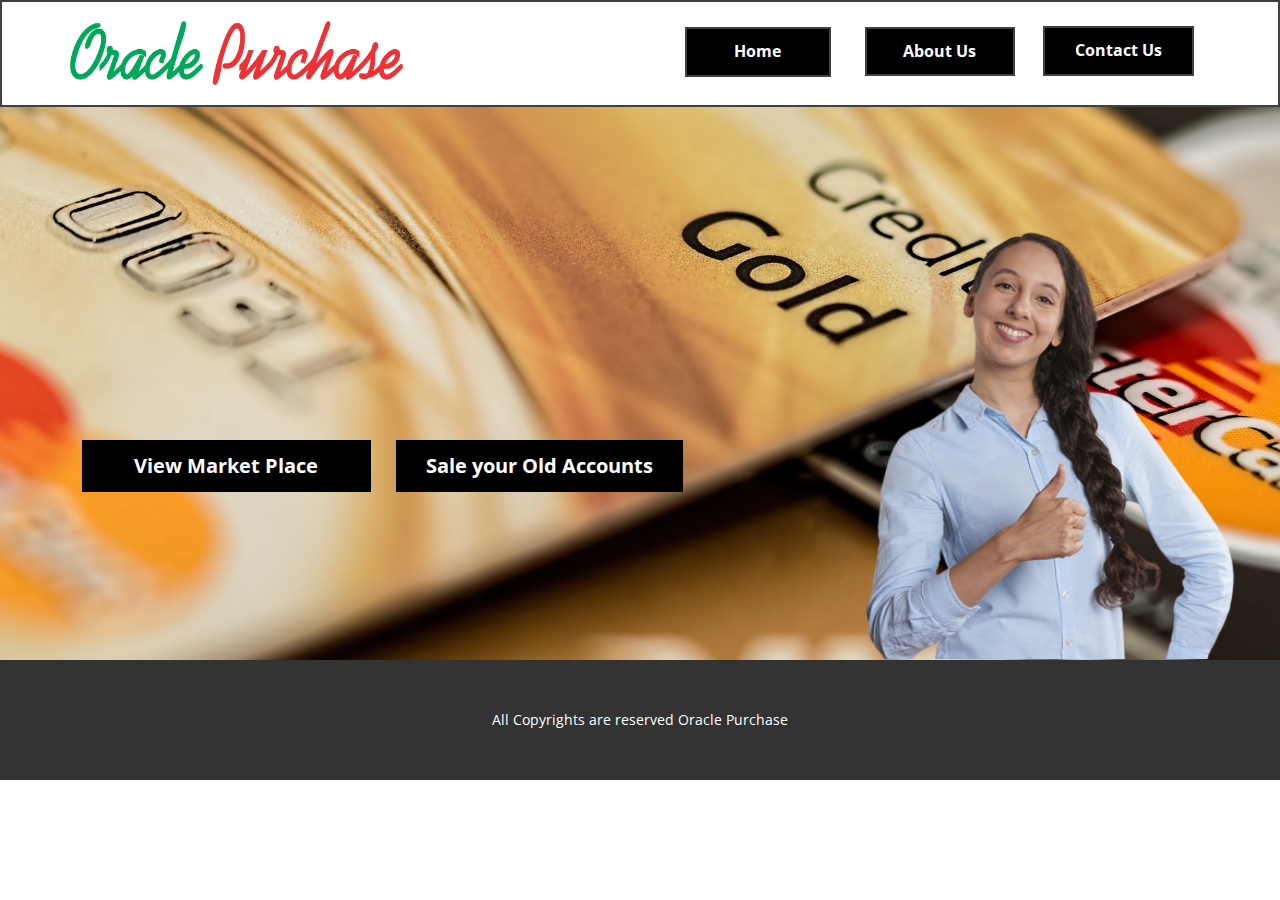
<file: index.html>
<!DOCTYPE html>
<html style="font-size: 16px;" lang="en"><head>
    <meta name="viewport" content="width=device-width, initial-scale=1.0">
    <meta charset="utf-8">
    <meta name="keywords" content="">
    <meta name="description" content="">
    <title>Home</title>
    <link rel="stylesheet" href="nicepage.css" media="screen">
<link rel="stylesheet" href="Home.css" media="screen">
    <script class="u-script" type="text/javascript" src="jquery.js" defer=""></script>
    <script class="u-script" type="text/javascript" src="nicepage.js" defer=""></script>
    <meta name="generator" content="Nicepage 4.19.3, nicepage.com">
    <link id="u-theme-google-font" rel="stylesheet" href="https://fonts.googleapis.com/css?family=Roboto:100,100i,300,300i,400,400i,500,500i,700,700i,900,900i|Open+Sans:300,300i,400,400i,500,500i,600,600i,700,700i,800,800i">
    
    
    <script type="application/ld+json">{
		"@context": "http://schema.org",
		"@type": "Organization",
		"name": "",
		"logo": "images/oracle.png"
}</script>
    <meta name="theme-color" content="#478ac9">
    <meta property="og:title" content="Home">
    <meta property="og:type" content="website">
  </head>
  <body data-home-page="Home.html" data-home-page-title="Home" class="u-body u-xl-mode" data-lang="en"><header class="u-border-2 u-border-grey-75 u-clearfix u-header u-white u-header" id="sec-9bdf"><div class="u-clearfix u-sheet u-sheet-1">
        <a href="Home.html" class="u-image u-logo u-image-1" data-image-width="1130" data-image-height="217" title="Home">
          <img src="images/oracle.png" class="u-logo-image u-logo-image-1">
        </a>
        <a href="#" class="u-black u-border-2 u-border-grey-75 u-btn u-button-style u-hover-white u-text-hover-black u-btn-1">Contact Us</a>
        <a href="#" class="u-black u-border-2 u-border-grey-75 u-btn u-button-style u-hover-white u-text-hover-black u-btn-2">About Us</a>
        <a href="#" class="u-black u-border-2 u-border-grey-75 u-btn u-button-style u-hover-white u-text-hover-black u-btn-3">Home</a>
      </div></header>
    <section class="u-clearfix u-image u-section-1" id="sec-8bc7" data-image-width="1920" data-image-height="1280">
      <div class="u-clearfix u-sheet u-sheet-1">
        <a href="Page-1.html" class="u-black u-border-none u-btn u-button-style u-btn-1">View Market Place</a>
        <a href="Page-1.html" class="u-black u-border-none u-btn u-button-style u-btn-2">Sale your Old Accounts</a>
        <img class="u-expanded-width-xs u-image u-image-contain u-image-default u-image-1" src="images/confident-3082818_960_720-removebg-preview.png" alt="" data-image-width="611" data-image-height="408">
      </div>
    </section>
    
    
    <footer class="u-align-center u-clearfix u-footer u-grey-80 u-footer" id="sec-56a2"><div class="u-clearfix u-sheet u-sheet-1">
        <p class="u-small-text u-text u-text-variant u-text-1">All Copyrights are reserved Oracle Purchase</p>
      </div>
  
</body></html>
</file>
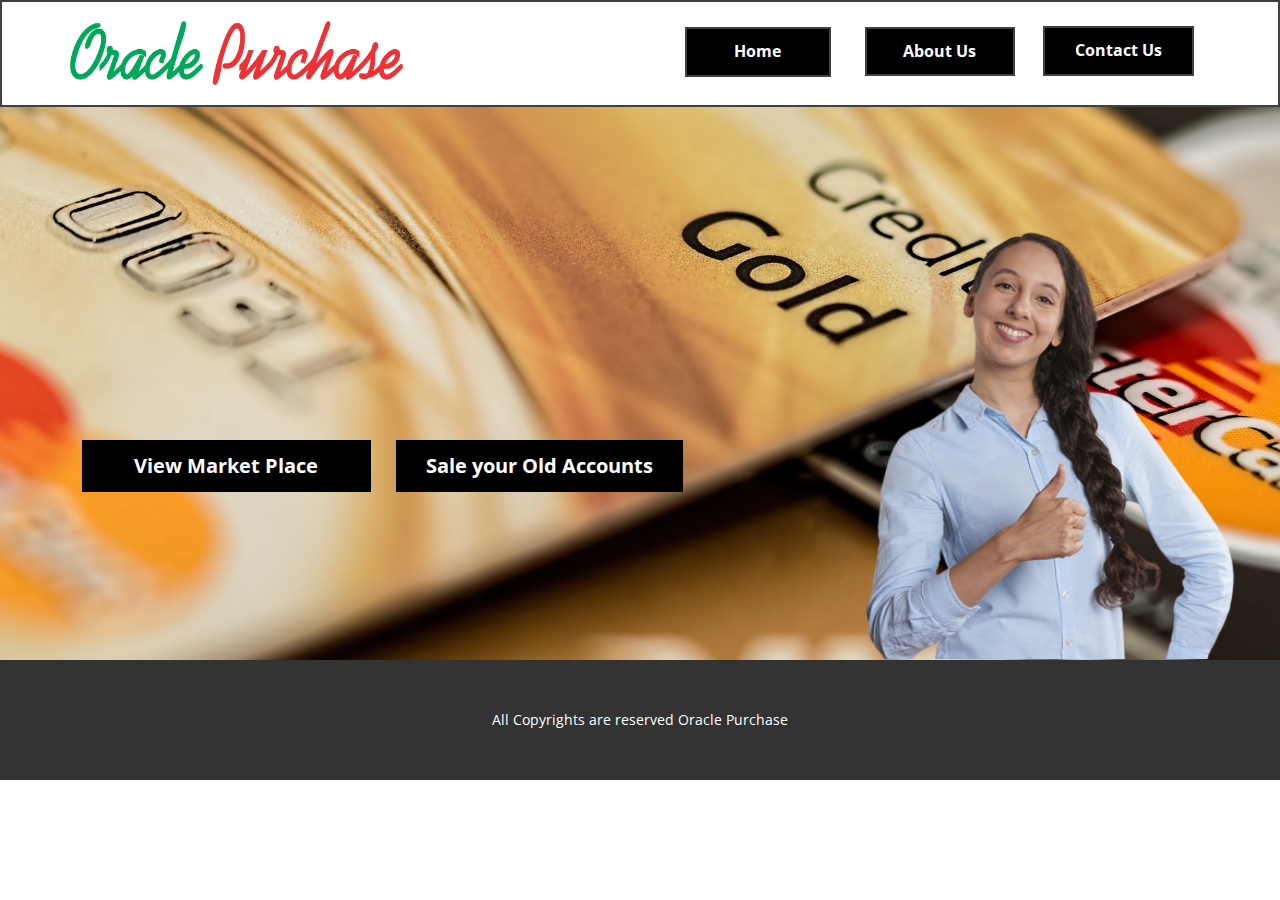
<file: Home.html>
<!DOCTYPE html>
<html style="font-size: 16px;" lang="en"><head>
    <meta name="viewport" content="width=device-width, initial-scale=1.0">
    <meta charset="utf-8">
    <meta name="keywords" content="">
    <meta name="description" content="">
    <title>Home</title>
    <link rel="stylesheet" href="nicepage.css" media="screen">
<link rel="stylesheet" href="Home.css" media="screen">
    <script class="u-script" type="text/javascript" src="jquery.js" defer=""></script>
    <script class="u-script" type="text/javascript" src="nicepage.js" defer=""></script>
    <meta name="generator" content="Nicepage 4.19.3, nicepage.com">
    <link id="u-theme-google-font" rel="stylesheet" href="https://fonts.googleapis.com/css?family=Roboto:100,100i,300,300i,400,400i,500,500i,700,700i,900,900i|Open+Sans:300,300i,400,400i,500,500i,600,600i,700,700i,800,800i">
    
    
    <script type="application/ld+json">{
		"@context": "http://schema.org",
		"@type": "Organization",
		"name": "",
		"logo": "images/oracle.png"
}</script>
    <meta name="theme-color" content="#478ac9">
    <meta property="og:title" content="Home">
    <meta property="og:type" content="website">
  </head>
  <body class="u-body u-xl-mode" data-lang="en"><header class="u-border-2 u-border-grey-75 u-clearfix u-header u-white u-header" id="sec-9bdf"><div class="u-clearfix u-sheet u-sheet-1">
        <a href="Home.html" class="u-image u-logo u-image-1" data-image-width="1130" data-image-height="217" title="Home">
          <img src="images/oracle.png" class="u-logo-image u-logo-image-1">
        </a>
        <a href="#" class="u-black u-border-2 u-border-grey-75 u-btn u-button-style u-hover-white u-text-hover-black u-btn-1">Contact Us</a>
        <a href="#" class="u-black u-border-2 u-border-grey-75 u-btn u-button-style u-hover-white u-text-hover-black u-btn-2">About Us</a>
        <a href="#" class="u-black u-border-2 u-border-grey-75 u-btn u-button-style u-hover-white u-text-hover-black u-btn-3">Home</a>
      </div></header>
    <section class="u-clearfix u-image u-section-1" id="sec-8bc7" data-image-width="1920" data-image-height="1280">
      <div class="u-clearfix u-sheet u-sheet-1">
        <a href="Page-1.html" class="u-black u-border-none u-btn u-button-style u-btn-1">View Market Place</a>
        <a href="Page-1.html" class="u-black u-border-none u-btn u-button-style u-btn-2">Sale your Old Accounts</a>
        <img class="u-expanded-width-xs u-image u-image-contain u-image-default u-image-1" src="images/confident-3082818_960_720-removebg-preview.png" alt="" data-image-width="611" data-image-height="408">
      </div>
    </section>
    
    
<footer class="u-align-center u-clearfix u-footer u-grey-80 u-footer" id="sec-56a2"><div class="u-clearfix u-sheet u-sheet-1">
        <p class="u-small-text u-text u-text-variant u-text-1">All Copyrights are reserved Oracle Purchase</p>
      </div>
  
</body></html>
</file>
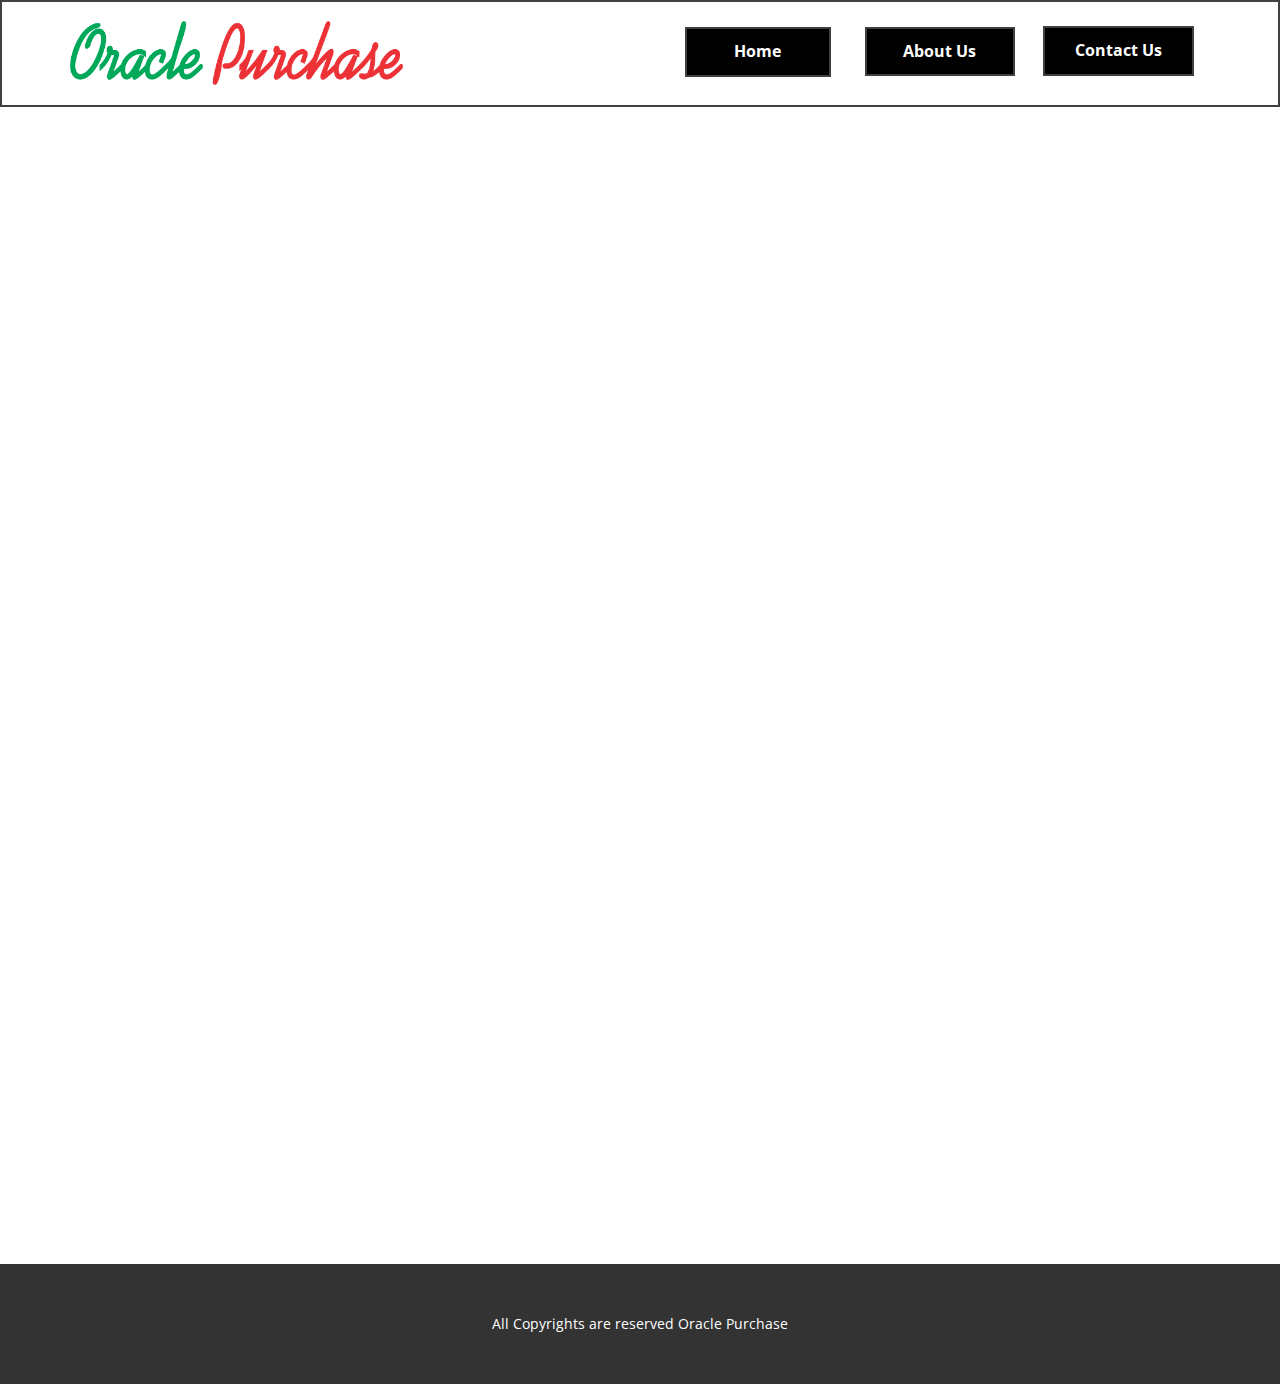
<file: P-S.html>
<!DOCTYPE html>
<html style="font-size: 16px;" lang="en"><head>
    <meta name="viewport" content="width=device-width, initial-scale=1.0">
    <meta charset="utf-8">
    <meta name="keywords" content="">
    <meta name="description" content="">
    <title>P S</title>
    <link rel="stylesheet" href="nicepage.css" media="screen">
<link rel="stylesheet" href="P-S.css" media="screen">
    <script class="u-script" type="text/javascript" src="jquery.js" defer=""></script>
    <script class="u-script" type="text/javascript" src="nicepage.js" defer=""></script>
    <meta name="generator" content="Nicepage 4.19.3, nicepage.com">
    <link id="u-theme-google-font" rel="stylesheet" href="https://fonts.googleapis.com/css?family=Roboto:100,100i,300,300i,400,400i,500,500i,700,700i,900,900i|Open+Sans:300,300i,400,400i,500,500i,600,600i,700,700i,800,800i">
    
    
    <script type="application/ld+json">{
		"@context": "http://schema.org",
		"@type": "Organization",
		"name": "",
		"logo": "images/oracle.png"
}</script>
    <meta name="theme-color" content="#478ac9">
    <meta property="og:title" content="P S">
    <meta property="og:type" content="website">
  </head>
  <body class="u-body u-xl-mode" data-lang="en"><header class="u-border-2 u-border-grey-75 u-clearfix u-header u-white u-header" id="sec-9bdf"><div class="u-clearfix u-sheet u-sheet-1">
        <a href="Home.html" class="u-image u-logo u-image-1" data-image-width="1130" data-image-height="217" title="Home">
          <img src="images/oracle.png" class="u-logo-image u-logo-image-1">
        </a>
        <a href="#" class="u-black u-border-2 u-border-grey-75 u-btn u-button-style u-hover-white u-text-hover-black u-btn-1">Contact Us</a>
        <a href="#" class="u-black u-border-2 u-border-grey-75 u-btn u-button-style u-hover-white u-text-hover-black u-btn-2">About Us</a>
        <a href="#" class="u-black u-border-2 u-border-grey-75 u-btn u-button-style u-hover-white u-text-hover-black u-btn-3">Home</a>
      </div></header>
    <section class="u-clearfix u-section-1" id="sec-ae01">
      <div class="u-clearfix u-sheet u-sheet-1">
        <div class="u-clearfix u-custom-html u-expanded-width u-custom-html-1">
          <iframe src="https://docs.google.com/forms/d/e/1FAIpQLSfgf36_M9tD8Gcc6HjgtqopsYstaxwjggPOJE7H5Te6gfBq4Q/viewform?embedded=true" width="640" height="990" frameborder="0" marginheight="0" marginwidth="0">Loading…</iframe>
        </div>
      </div>
    </section>
    
    
<footer class="u-align-center u-clearfix u-footer u-grey-80 u-footer" id="sec-56a2"><div class="u-clearfix u-sheet u-sheet-1">
        <p class="u-small-text u-text u-text-variant u-text-1">All Copyrights are reserved Oracle Purchase</p>
      </div>
  
</body></html>
</file>
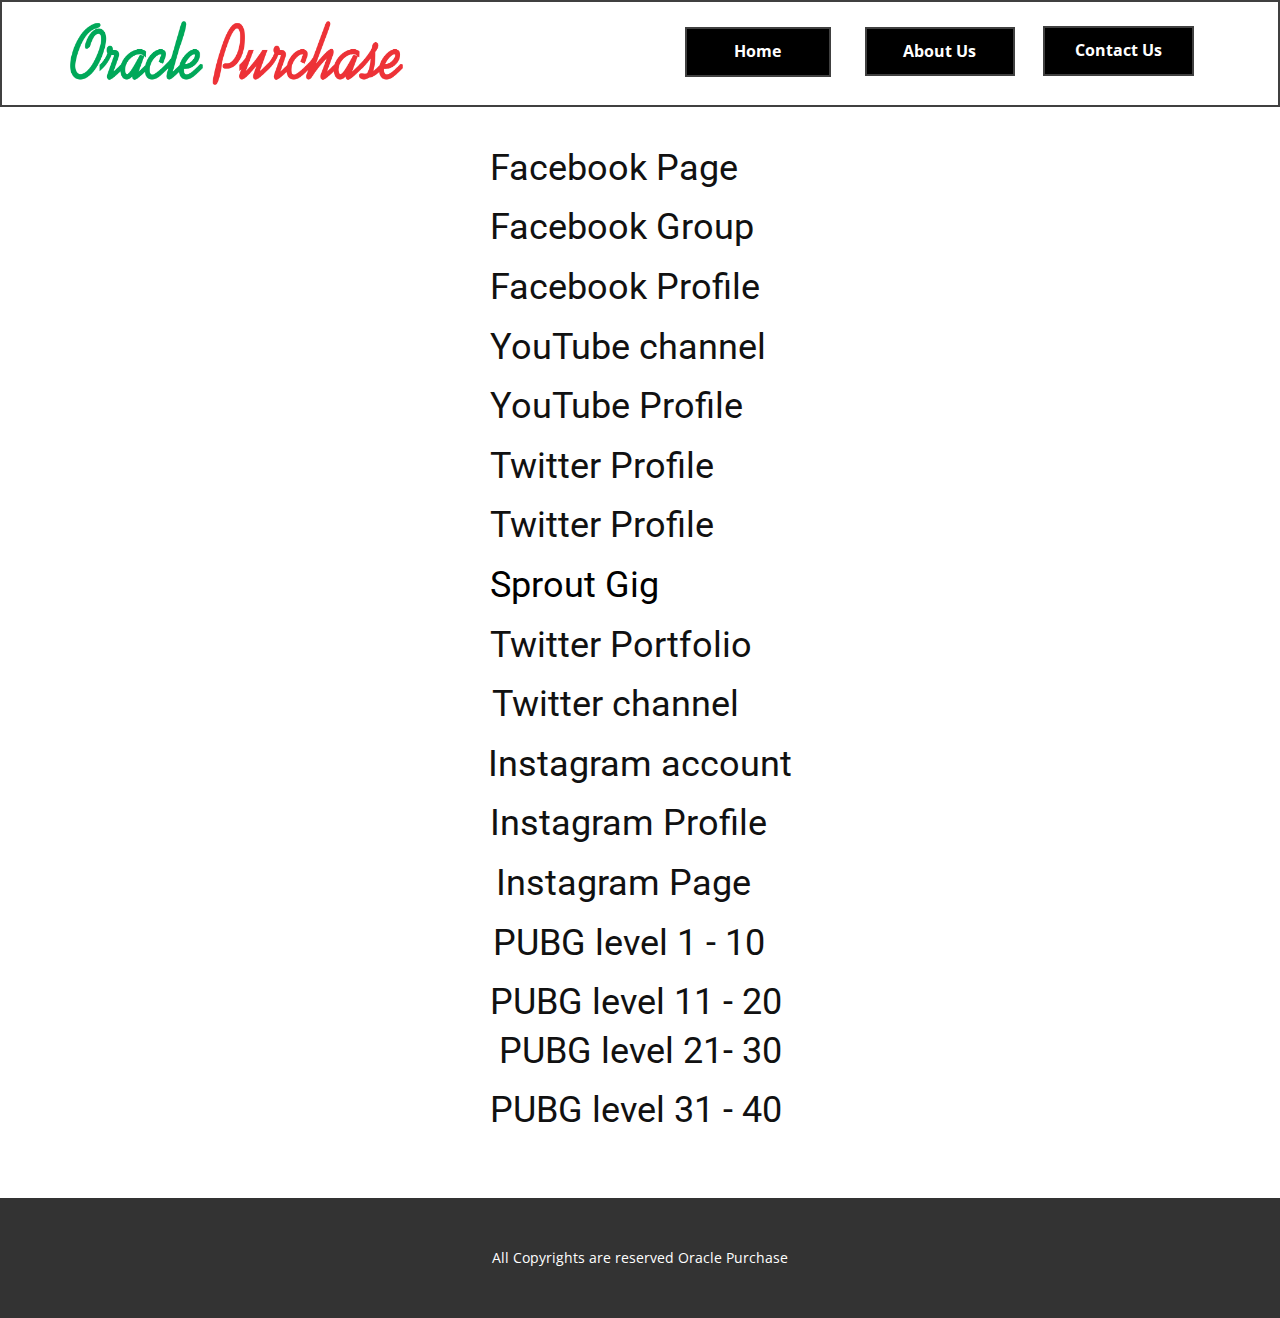
<file: Page-1.html>
<!DOCTYPE html>
<html style="font-size: 16px;" lang="en"><head>
    <meta name="viewport" content="width=device-width, initial-scale=1.0">
    <meta charset="utf-8">
    <meta name="keywords" content="Facebook Page, Facebook Group, Facebook Profile, YouTube channel, YouTube Profile, Twitter Profile, Twitter Profile, Sprout Gig, Twitter Portfolio, Twitter channel, Instagram account, Instagram Profile, Instagram Page, PUBG level 1 - 10, PUBG level 11 - 20, PUBG level 21- 30, PUBG level 31 - 40">
    <meta name="description" content="">
    <title>Page 1</title>
    <link rel="stylesheet" href="nicepage.css" media="screen">
<link rel="stylesheet" href="Page-1.css" media="screen">
    <script class="u-script" type="text/javascript" src="jquery.js" defer=""></script>
    <script class="u-script" type="text/javascript" src="nicepage.js" defer=""></script>
    <meta name="generator" content="Nicepage 4.19.3, nicepage.com">
    <link id="u-theme-google-font" rel="stylesheet" href="https://fonts.googleapis.com/css?family=Roboto:100,100i,300,300i,400,400i,500,500i,700,700i,900,900i|Open+Sans:300,300i,400,400i,500,500i,600,600i,700,700i,800,800i">
    
    
    <script type="application/ld+json">{
		"@context": "http://schema.org",
		"@type": "Organization",
		"name": "",
		"logo": "images/oracle.png"
}</script>
    <meta name="theme-color" content="#478ac9">
    <meta property="og:title" content="Page 1">
    <meta property="og:type" content="website">
  </head>
  <body class="u-body u-xl-mode" data-lang="en"><header class="u-border-2 u-border-grey-75 u-clearfix u-header u-white u-header" id="sec-9bdf"><div class="u-clearfix u-sheet u-sheet-1">
        <a href="Home.html" class="u-image u-logo u-image-1" data-image-width="1130" data-image-height="217" title="Home">
          <img src="images/oracle.png" class="u-logo-image u-logo-image-1">
        </a>
        <a href="#" class="u-black u-border-2 u-border-grey-75 u-btn u-button-style u-hover-white u-text-hover-black u-btn-1">Contact Us</a>
        <a href="#" class="u-black u-border-2 u-border-grey-75 u-btn u-button-style u-hover-white u-text-hover-black u-btn-2">About Us</a>
        <a href="#" class="u-black u-border-2 u-border-grey-75 u-btn u-button-style u-hover-white u-text-hover-black u-btn-3">Home</a>
      </div></header>
    <section class="u-clearfix u-section-1" id="sec-b3c1">
      <div class="u-clearfix u-sheet u-valign-middle-md u-valign-middle-sm u-valign-middle-xs u-sheet-1">
        <h2 class="u-text u-text-default u-text-1">Facebook Page</h2>
        <h2 class="u-text u-text-default u-text-2">Facebook Group</h2>
        <h2 class="u-text u-text-default u-text-3">Facebook Profile</h2>
        <h2 class="u-text u-text-default u-text-4">YouTube channel</h2>
        <h2 class="u-text u-text-default u-text-5">YouTube Profile</h2>
        <h2 class="u-text u-text-default u-text-6">Twitter Profile</h2>
        <h2 class="u-text u-text-default u-text-7">Twitter Profile</h2>
        <h2 class="u-text u-text-default u-text-8">
          <a class="u-active-none u-border-none u-btn u-button-link u-button-style u-hover-none u-none u-text-black u-btn-1" href="P-S.html">Sprout Gig</a>
        </h2>
        <h2 class="u-text u-text-default u-text-9">Twitter Portfolio</h2>
        <h2 class="u-text u-text-default u-text-10">Twitter channel</h2>
        <h2 class="u-text u-text-default u-text-11">Instagram account</h2>
        <h2 class="u-text u-text-default u-text-12">Instagram Profile</h2>
        <h2 class="u-text u-text-default u-text-13">Instagram Page</h2>
        <h2 class="u-text u-text-default u-text-14">PUBG level 1 - 10</h2>
        <h2 class="u-text u-text-default u-text-15">PUBG level 11 - 20</h2>
        <h2 class="u-text u-text-default u-text-16">PUBG level 21- 30</h2>
        <h2 class="u-text u-text-default u-text-17">PUBG level 31 - 40</h2>
      </div>
    </section>
    
    
<footer class="u-align-center u-clearfix u-footer u-grey-80 u-footer" id="sec-56a2"><div class="u-clearfix u-sheet u-sheet-1">
        <p class="u-small-text u-text u-text-variant u-text-1">All Copyrights are reserved Oracle Purchase</p>
      </div>
  
</body></html>
</file>
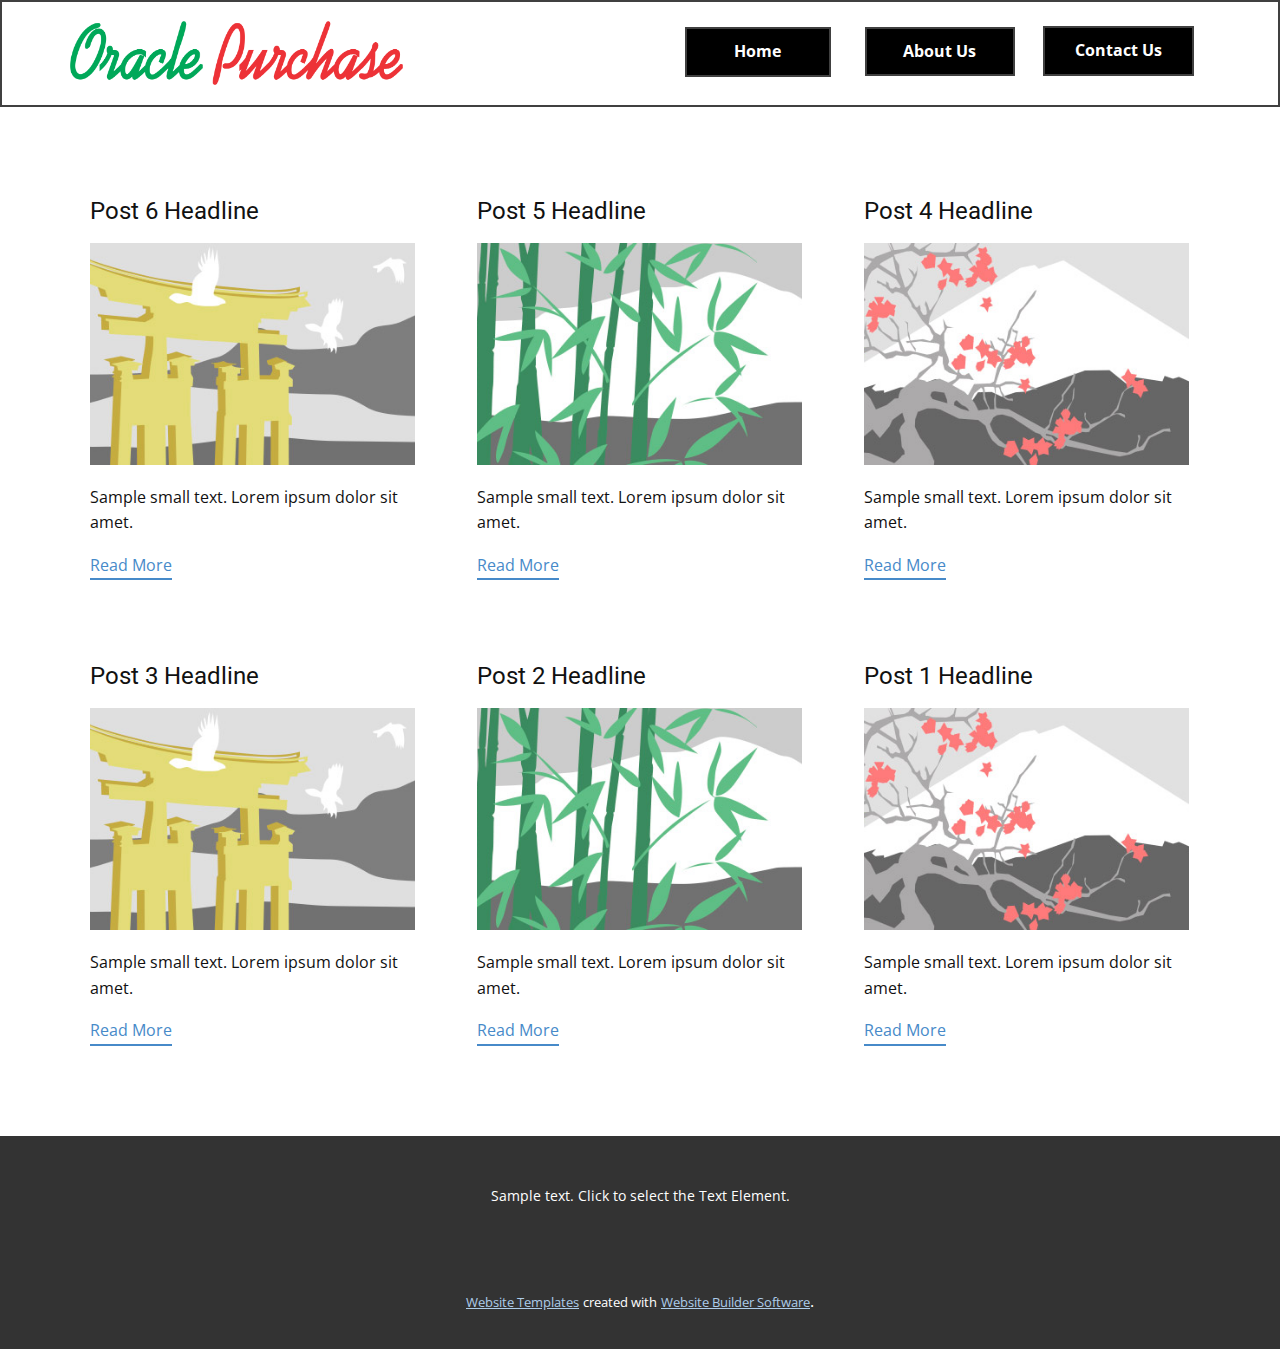
<file: blog/blog.html>
<html style="font-size: 16px;" lang="en"><head>
    <meta name="viewport" content="width=device-width, initial-scale=1.0">
    <meta charset="utf-8">
    <meta name="keywords" content="">
    <meta name="description" content="">
    <title>Blog Template</title>
    <link rel="stylesheet" href="../nicepage.css" media="screen">
<link rel="stylesheet" href="../Blog-Template.css" media="screen">
    <script class="u-script" type="text/javascript" src="../jquery.js" defer=""></script>
    <script class="u-script" type="text/javascript" src="../nicepage.js" defer=""></script>
    <meta name="generator" content="Nicepage 4.19.3, nicepage.com">
    <link id="u-theme-google-font" rel="stylesheet" href="https://fonts.googleapis.com/css?family=Roboto:100,100i,300,300i,400,400i,500,500i,700,700i,900,900i|Open+Sans:300,300i,400,400i,500,500i,600,600i,700,700i,800,800i">
    
    
    <script type="application/ld+json">{
		"@context": "http://schema.org",
		"@type": "Organization",
		"name": "",
		"logo": "images/oracle.png"
}</script>
    <meta name="theme-color" content="#478ac9">
  </head>
  <body class="u-body u-xl-mode" data-lang="en"><header class="u-border-2 u-border-grey-75 u-clearfix u-header u-white u-header" id="sec-9bdf"><div class="u-clearfix u-sheet u-sheet-1">
        <a href="../Home.html" class="u-image u-logo u-image-1" data-image-width="1130" data-image-height="217" title="Home">
          <img src="../images/oracle.png" class="u-logo-image u-logo-image-1">
        </a>
        <a href="#" class="u-black u-border-2 u-border-grey-75 u-btn u-button-style u-hover-white u-text-hover-black u-btn-1">Contact Us</a>
        <a href="#" class="u-black u-border-2 u-border-grey-75 u-btn u-button-style u-hover-white u-text-hover-black u-btn-2">About Us</a>
        <a href="#" class="u-black u-border-2 u-border-grey-75 u-btn u-button-style u-hover-white u-text-hover-black u-btn-3">Home</a>
      </div></header>
    <section class="u-clearfix u-section-1" id="sec-b3bc">
      <div class="u-clearfix u-sheet u-valign-middle u-sheet-1"><!--blog--><!--blog_options_json--><!--{"type":"Recent","source":"","tags":"","count":""}--><!--/blog_options_json-->
        <div class="u-blog u-expanded-width u-repeater u-repeater-1"><!--blog_post-->
          <div class="u-blog-post u-container-style u-repeater-item u-white u-repeater-item-1">
            <div class="u-container-layout u-similar-container u-valign-top u-container-layout-1"><!--blog_post_header-->
              <h4 class="u-blog-control u-text u-text-1">
                <a class="u-post-header-link" href="../blog/post-5.html">Post 6 Headline</a>
              </h4><!--/blog_post_header--><!--blog_post_image-->
              <a class="u-post-header-link" href="../blog/post-5.html"><img alt="" class="u-blog-control u-expanded-width u-image u-image-default u-image-1" src="../images/8ad73f3c.jpeg"></a><!--/blog_post_image--><!--blog_post_content-->
              <div class="u-blog-control u-post-content u-text u-text-2 fr-view">Sample small text. Lorem ipsum dolor sit amet.</div><!--/blog_post_content--><!--blog_post_readmore-->
              <a href="../blog/post-5.html" class="u-blog-control u-border-2 u-border-palette-1-base u-btn u-btn-rectangle u-button-style u-none u-btn-1"><!--blog_post_readmore_content--><!--options_json--><!--{"content":"","defaultValue":"Read More"}--><!--/options_json-->Read More<!--/blog_post_readmore_content--></a><!--/blog_post_readmore-->
            </div>
          </div><div class="u-blog-post u-container-style u-repeater-item u-video-cover u-white">
            <div class="u-container-layout u-similar-container u-valign-top u-container-layout-2"><!--blog_post_header-->
              <h4 class="u-blog-control u-text u-text-3">
                <a class="u-post-header-link" href="../blog/post-4.html">Post 5 Headline</a>
              </h4><!--/blog_post_header--><!--blog_post_image-->
              <a class="u-post-header-link" href="../blog/post-4.html"><img alt="" class="u-blog-control u-expanded-width u-image u-image-default u-image-2" src="../images/68f64b9d.jpeg"></a><!--/blog_post_image--><!--blog_post_content-->
              <div class="u-blog-control u-post-content u-text u-text-4 fr-view">Sample small text. Lorem ipsum dolor sit amet.</div><!--/blog_post_content--><!--blog_post_readmore-->
              <a href="../blog/post-4.html" class="u-blog-control u-border-2 u-border-palette-1-base u-btn u-btn-rectangle u-button-style u-none u-btn-2"><!--blog_post_readmore_content--><!--options_json--><!--{"content":"","defaultValue":"Read More"}--><!--/options_json-->Read More<!--/blog_post_readmore_content--></a><!--/blog_post_readmore-->
            </div>
          </div><div class="u-blog-post u-container-style u-repeater-item u-video-cover u-white">
            <div class="u-container-layout u-similar-container u-valign-top u-container-layout-3"><!--blog_post_header-->
              <h4 class="u-blog-control u-text u-text-5">
                <a class="u-post-header-link" href="../blog/post-3.html">Post 4 Headline</a>
              </h4><!--/blog_post_header--><!--blog_post_image-->
              <a class="u-post-header-link" href="../blog/post-3.html"><img alt="" class="u-blog-control u-expanded-width u-image u-image-default u-image-3" src="../images/0fd3416c.jpeg"></a><!--/blog_post_image--><!--blog_post_content-->
              <div class="u-blog-control u-post-content u-text u-text-6 fr-view">Sample small text. Lorem ipsum dolor sit amet.</div><!--/blog_post_content--><!--blog_post_readmore-->
              <a href="../blog/post-3.html" class="u-blog-control u-border-2 u-border-palette-1-base u-btn u-btn-rectangle u-button-style u-none u-btn-3"><!--blog_post_readmore_content--><!--options_json--><!--{"content":"","defaultValue":"Read More"}--><!--/options_json-->Read More<!--/blog_post_readmore_content--></a><!--/blog_post_readmore-->
            </div>
          </div><div class="u-blog-post u-container-style u-repeater-item u-white u-repeater-item-1">
            <div class="u-container-layout u-similar-container u-valign-top u-container-layout-1"><!--blog_post_header-->
              <h4 class="u-blog-control u-text u-text-1">
                <a class="u-post-header-link" href="../blog/post-2.html">Post 3 Headline</a>
              </h4><!--/blog_post_header--><!--blog_post_image-->
              <a class="u-post-header-link" href="../blog/post-2.html"><img alt="" class="u-blog-control u-expanded-width u-image u-image-default u-image-1" src="../images/8ad73f3c.jpeg"></a><!--/blog_post_image--><!--blog_post_content-->
              <div class="u-blog-control u-post-content u-text u-text-2 fr-view">Sample small text. Lorem ipsum dolor sit amet.</div><!--/blog_post_content--><!--blog_post_readmore-->
              <a href="../blog/post-2.html" class="u-blog-control u-border-2 u-border-palette-1-base u-btn u-btn-rectangle u-button-style u-none u-btn-1"><!--blog_post_readmore_content--><!--options_json--><!--{"content":"","defaultValue":"Read More"}--><!--/options_json-->Read More<!--/blog_post_readmore_content--></a><!--/blog_post_readmore-->
            </div>
          </div><div class="u-blog-post u-container-style u-repeater-item u-video-cover u-white">
            <div class="u-container-layout u-similar-container u-valign-top u-container-layout-2"><!--blog_post_header-->
              <h4 class="u-blog-control u-text u-text-3">
                <a class="u-post-header-link" href="../blog/post-1.html">Post 2 Headline</a>
              </h4><!--/blog_post_header--><!--blog_post_image-->
              <a class="u-post-header-link" href="../blog/post-1.html"><img alt="" class="u-blog-control u-expanded-width u-image u-image-default u-image-2" src="../images/68f64b9d.jpeg"></a><!--/blog_post_image--><!--blog_post_content-->
              <div class="u-blog-control u-post-content u-text u-text-4 fr-view">Sample small text. Lorem ipsum dolor sit amet.</div><!--/blog_post_content--><!--blog_post_readmore-->
              <a href="../blog/post-1.html" class="u-blog-control u-border-2 u-border-palette-1-base u-btn u-btn-rectangle u-button-style u-none u-btn-2"><!--blog_post_readmore_content--><!--options_json--><!--{"content":"","defaultValue":"Read More"}--><!--/options_json-->Read More<!--/blog_post_readmore_content--></a><!--/blog_post_readmore-->
            </div>
          </div><div class="u-blog-post u-container-style u-repeater-item u-video-cover u-white">
            <div class="u-container-layout u-similar-container u-valign-top u-container-layout-3"><!--blog_post_header-->
              <h4 class="u-blog-control u-text u-text-5">
                <a class="u-post-header-link" href="../blog/post.html">Post 1 Headline</a>
              </h4><!--/blog_post_header--><!--blog_post_image-->
              <a class="u-post-header-link" href="../blog/post.html"><img alt="" class="u-blog-control u-expanded-width u-image u-image-default u-image-3" src="../images/0fd3416c.jpeg"></a><!--/blog_post_image--><!--blog_post_content-->
              <div class="u-blog-control u-post-content u-text u-text-6 fr-view">Sample small text. Lorem ipsum dolor sit amet.</div><!--/blog_post_content--><!--blog_post_readmore-->
              <a href="../blog/post.html" class="u-blog-control u-border-2 u-border-palette-1-base u-btn u-btn-rectangle u-button-style u-none u-btn-3"><!--blog_post_readmore_content--><!--options_json--><!--{"content":"","defaultValue":"Read More"}--><!--/options_json-->Read More<!--/blog_post_readmore_content--></a><!--/blog_post_readmore-->
            </div>
          </div><!--/blog_post--><!--blog_post-->
          <!--/blog_post--><!--blog_post-->
          <!--/blog_post-->
        </div><!--/blog-->
      </div>
    </section>
    
    
    <footer class="u-align-center u-clearfix u-footer u-grey-80 u-footer" id="sec-56a2"><div class="u-clearfix u-sheet u-sheet-1">
        <p class="u-small-text u-text u-text-variant u-text-1">Sample text. Click to select the Text Element.</p>
      </div></footer>
    <section class="u-backlink u-clearfix u-grey-80">
      <a class="u-link" href="https://nicepage.com/website-templates" target="_blank">
        <span>Website Templates</span>
      </a>
      <p class="u-text">
        <span>created with</span>
      </p>
      <a class="u-link" href="" target="_blank">
        <span>Website Builder Software</span>
      </a>. 
    </section>
  
</body></html>
</file>
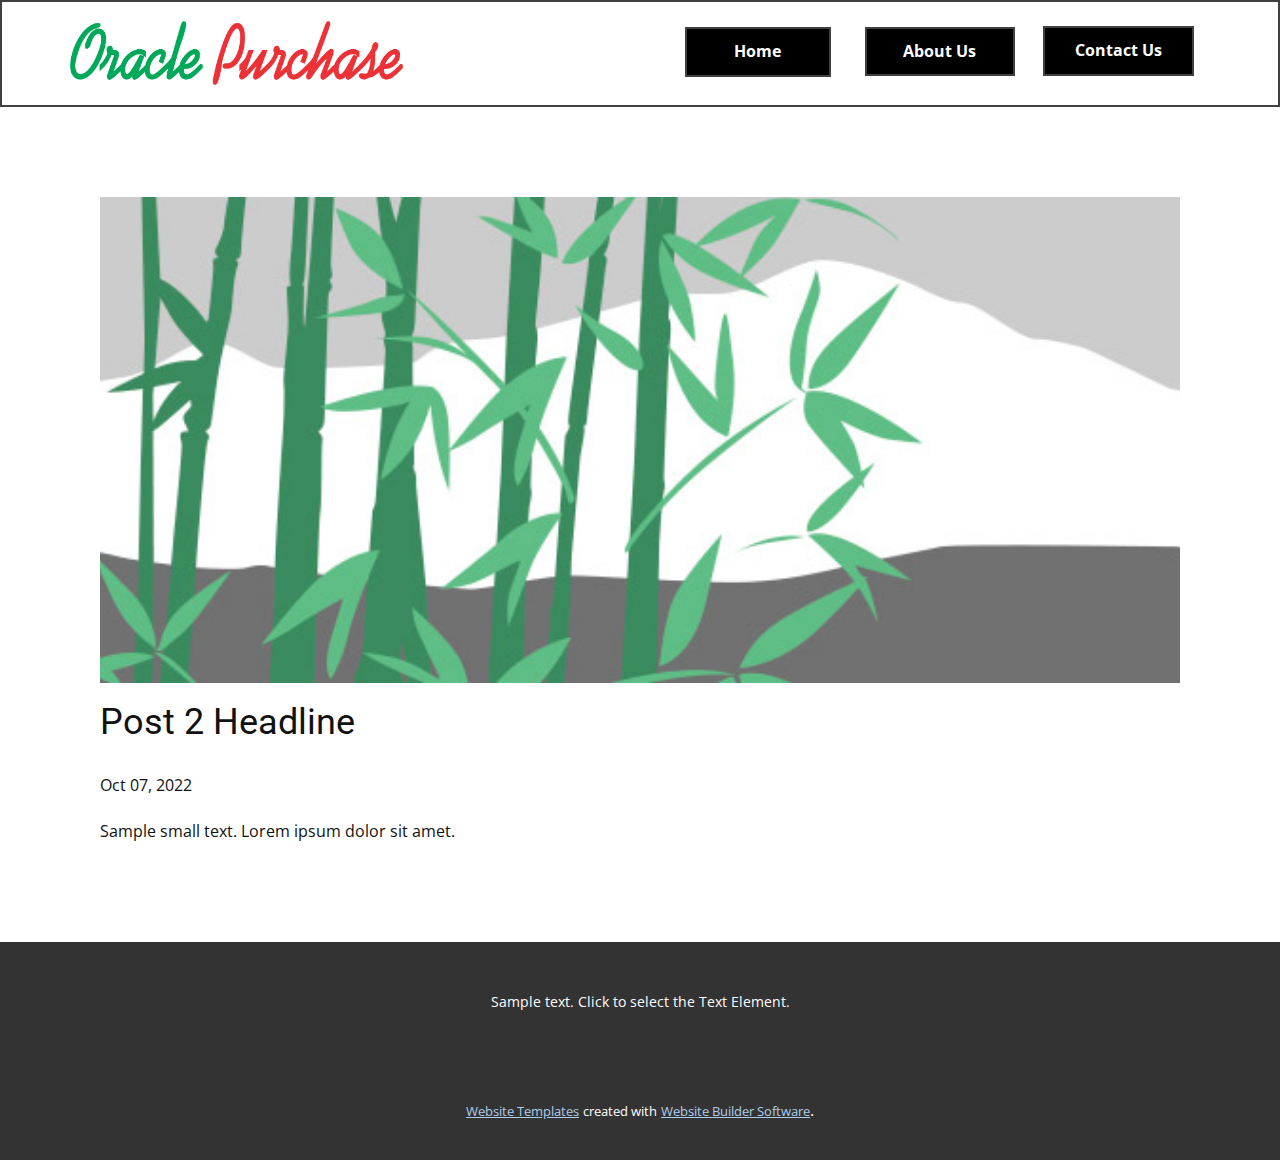
<file: blog/post-1.html>
<!doctype html>
<html style="font-size: 16px;" lang="en"><head>
    <meta name="viewport" content="width=device-width, initial-scale=1.0">
    <meta charset="utf-8">
    <meta name="keywords" content="Post 1 Headline">
    <meta name="description" content="">
    <title>Post 2 Headline</title>
    <link rel="stylesheet" href="../nicepage.css" media="screen">
<link rel="stylesheet" href="../Post-Template.css" media="screen">
    <script class="u-script" type="text/javascript" src="../jquery.js" defer=""></script>
    <script class="u-script" type="text/javascript" src="../nicepage.js" defer=""></script>
    <meta name="generator" content="Nicepage 4.19.3, nicepage.com">
    <link id="u-theme-google-font" rel="stylesheet" href="https://fonts.googleapis.com/css?family=Roboto:100,100i,300,300i,400,400i,500,500i,700,700i,900,900i|Open+Sans:300,300i,400,400i,500,500i,600,600i,700,700i,800,800i">
    
    
    <script type="application/ld+json">{
		"@context": "http://schema.org",
		"@type": "Organization",
		"name": "",
		"logo": "images/oracle.png"
}</script>
    <meta name="theme-color" content="#478ac9">
  </head>
  <body class="u-body u-xl-mode" data-lang="en"><header class="u-border-2 u-border-grey-75 u-clearfix u-header u-white u-header" id="sec-9bdf"><div class="u-clearfix u-sheet u-sheet-1">
        <a href="../Home.html" class="u-image u-logo u-image-1" data-image-width="1130" data-image-height="217" title="Home">
          <img src="../images/oracle.png" class="u-logo-image u-logo-image-1">
        </a>
        <a href="#" class="u-black u-border-2 u-border-grey-75 u-btn u-button-style u-hover-white u-text-hover-black u-btn-1">Contact Us</a>
        <a href="#" class="u-black u-border-2 u-border-grey-75 u-btn u-button-style u-hover-white u-text-hover-black u-btn-2">About Us</a>
        <a href="#" class="u-black u-border-2 u-border-grey-75 u-btn u-button-style u-hover-white u-text-hover-black u-btn-3">Home</a>
      </div></header>
    <section class="u-align-center u-clearfix u-section-1" id="sec-ef98">
      <div class="u-clearfix u-sheet u-valign-middle-md u-valign-middle-sm u-valign-middle-xs u-sheet-1"><!--post_details--><!--post_details_options_json--><!--{"source":""}--><!--/post_details_options_json--><!--blog_post-->
        <div class="u-container-style u-expanded-width u-post-details u-post-details-1">
          <div class="u-container-layout u-valign-middle u-container-layout-1"><!--blog_post_image-->
            <img alt="" class="u-blog-control u-expanded-width u-image u-image-default u-image-1" src="../images/68f64b9d.jpeg"><!--/blog_post_image--><!--blog_post_header-->
            <h2 class="u-blog-control u-text u-text-1">Post 2 Headline</h2><!--/blog_post_header--><!--blog_post_metadata-->
            <div class="u-blog-control u-metadata u-metadata-1"><!--blog_post_metadata_date-->
              <span class="u-meta-date u-meta-icon">Oct 07, 2022</span><!--/blog_post_metadata_date--><!--blog_post_metadata_category-->
              <!--/blog_post_metadata_category--><!--blog_post_metadata_comments-->
              <!--/blog_post_metadata_comments-->
            </div><!--/blog_post_metadata--><!--blog_post_content-->
            <div class="u-align-justify u-blog-control u-post-content u-text u-text-2 fr-view">
  Sample small text. Lorem ipsum dolor sit amet.
  </div><!--/blog_post_content-->
          </div>
        </div><!--/blog_post--><!--/post_details-->
      </div>
    </section>
    
    
    <footer class="u-align-center u-clearfix u-footer u-grey-80 u-footer" id="sec-56a2"><div class="u-clearfix u-sheet u-sheet-1">
        <p class="u-small-text u-text u-text-variant u-text-1">Sample text. Click to select the Text Element.</p>
      </div></footer>
    <section class="u-backlink u-clearfix u-grey-80">
      <a class="u-link" href="https://nicepage.com/website-templates" target="_blank">
        <span>Website Templates</span>
      </a>
      <p class="u-text">
        <span>created with</span>
      </p>
      <a class="u-link" href="" target="_blank">
        <span>Website Builder Software</span>
      </a>. 
    </section>
  
</body></html>
</file>
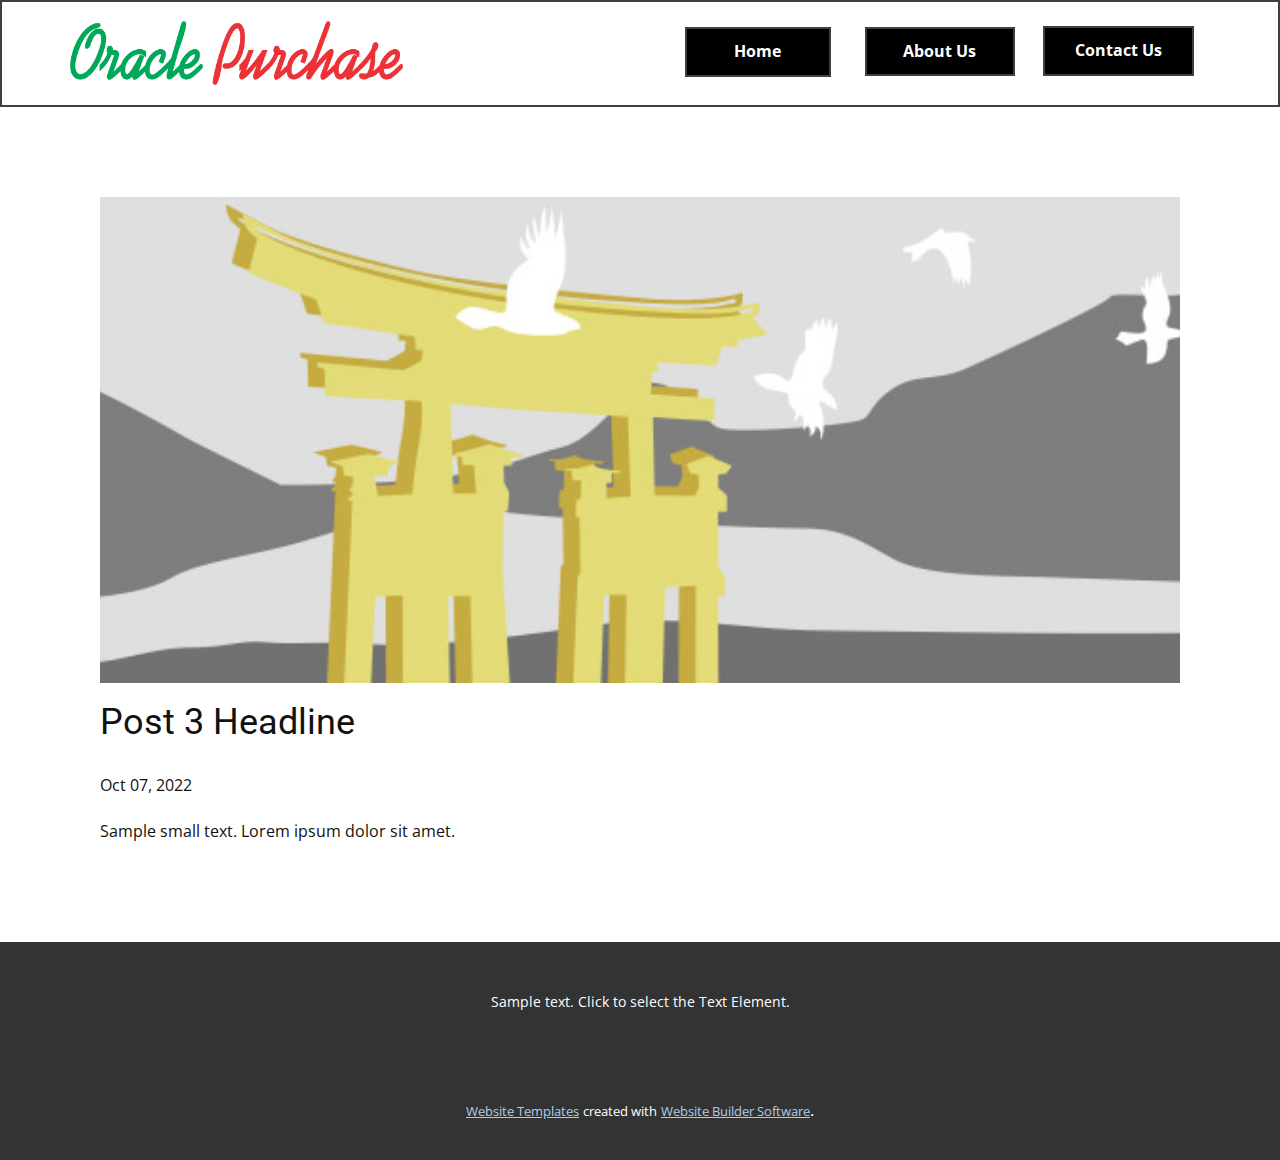
<file: blog/post-2.html>
<!doctype html>
<html style="font-size: 16px;" lang="en"><head>
    <meta name="viewport" content="width=device-width, initial-scale=1.0">
    <meta charset="utf-8">
    <meta name="keywords" content="Post 1 Headline">
    <meta name="description" content="">
    <title>Post 3 Headline</title>
    <link rel="stylesheet" href="../nicepage.css" media="screen">
<link rel="stylesheet" href="../Post-Template.css" media="screen">
    <script class="u-script" type="text/javascript" src="../jquery.js" defer=""></script>
    <script class="u-script" type="text/javascript" src="../nicepage.js" defer=""></script>
    <meta name="generator" content="Nicepage 4.19.3, nicepage.com">
    <link id="u-theme-google-font" rel="stylesheet" href="https://fonts.googleapis.com/css?family=Roboto:100,100i,300,300i,400,400i,500,500i,700,700i,900,900i|Open+Sans:300,300i,400,400i,500,500i,600,600i,700,700i,800,800i">
    
    
    <script type="application/ld+json">{
		"@context": "http://schema.org",
		"@type": "Organization",
		"name": "",
		"logo": "images/oracle.png"
}</script>
    <meta name="theme-color" content="#478ac9">
  </head>
  <body class="u-body u-xl-mode" data-lang="en"><header class="u-border-2 u-border-grey-75 u-clearfix u-header u-white u-header" id="sec-9bdf"><div class="u-clearfix u-sheet u-sheet-1">
        <a href="../Home.html" class="u-image u-logo u-image-1" data-image-width="1130" data-image-height="217" title="Home">
          <img src="../images/oracle.png" class="u-logo-image u-logo-image-1">
        </a>
        <a href="#" class="u-black u-border-2 u-border-grey-75 u-btn u-button-style u-hover-white u-text-hover-black u-btn-1">Contact Us</a>
        <a href="#" class="u-black u-border-2 u-border-grey-75 u-btn u-button-style u-hover-white u-text-hover-black u-btn-2">About Us</a>
        <a href="#" class="u-black u-border-2 u-border-grey-75 u-btn u-button-style u-hover-white u-text-hover-black u-btn-3">Home</a>
      </div></header>
    <section class="u-align-center u-clearfix u-section-1" id="sec-ef98">
      <div class="u-clearfix u-sheet u-valign-middle-md u-valign-middle-sm u-valign-middle-xs u-sheet-1"><!--post_details--><!--post_details_options_json--><!--{"source":""}--><!--/post_details_options_json--><!--blog_post-->
        <div class="u-container-style u-expanded-width u-post-details u-post-details-1">
          <div class="u-container-layout u-valign-middle u-container-layout-1"><!--blog_post_image-->
            <img alt="" class="u-blog-control u-expanded-width u-image u-image-default u-image-1" src="../images/8ad73f3c.jpeg"><!--/blog_post_image--><!--blog_post_header-->
            <h2 class="u-blog-control u-text u-text-1">Post 3 Headline</h2><!--/blog_post_header--><!--blog_post_metadata-->
            <div class="u-blog-control u-metadata u-metadata-1"><!--blog_post_metadata_date-->
              <span class="u-meta-date u-meta-icon">Oct 07, 2022</span><!--/blog_post_metadata_date--><!--blog_post_metadata_category-->
              <!--/blog_post_metadata_category--><!--blog_post_metadata_comments-->
              <!--/blog_post_metadata_comments-->
            </div><!--/blog_post_metadata--><!--blog_post_content-->
            <div class="u-align-justify u-blog-control u-post-content u-text u-text-2 fr-view">
  Sample small text. Lorem ipsum dolor sit amet.
  </div><!--/blog_post_content-->
          </div>
        </div><!--/blog_post--><!--/post_details-->
      </div>
    </section>
    
    
    <footer class="u-align-center u-clearfix u-footer u-grey-80 u-footer" id="sec-56a2"><div class="u-clearfix u-sheet u-sheet-1">
        <p class="u-small-text u-text u-text-variant u-text-1">Sample text. Click to select the Text Element.</p>
      </div></footer>
    <section class="u-backlink u-clearfix u-grey-80">
      <a class="u-link" href="https://nicepage.com/website-templates" target="_blank">
        <span>Website Templates</span>
      </a>
      <p class="u-text">
        <span>created with</span>
      </p>
      <a class="u-link" href="" target="_blank">
        <span>Website Builder Software</span>
      </a>. 
    </section>
  
</body></html>
</file>
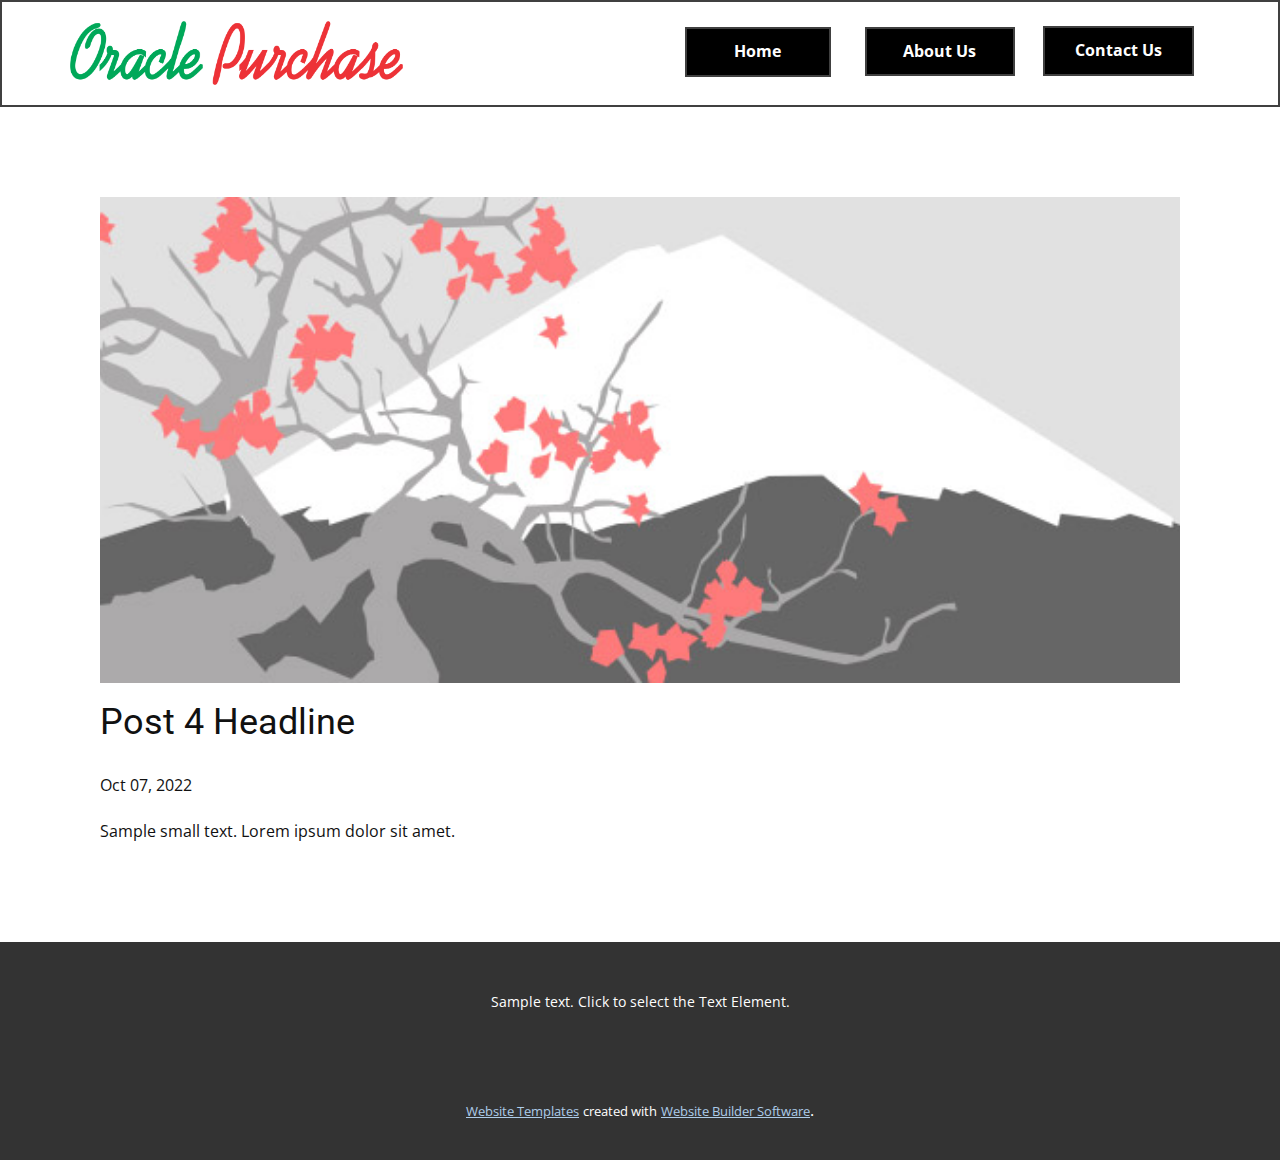
<file: blog/post-3.html>
<!doctype html>
<html style="font-size: 16px;" lang="en"><head>
    <meta name="viewport" content="width=device-width, initial-scale=1.0">
    <meta charset="utf-8">
    <meta name="keywords" content="Post 1 Headline">
    <meta name="description" content="">
    <title>Post 4 Headline</title>
    <link rel="stylesheet" href="../nicepage.css" media="screen">
<link rel="stylesheet" href="../Post-Template.css" media="screen">
    <script class="u-script" type="text/javascript" src="../jquery.js" defer=""></script>
    <script class="u-script" type="text/javascript" src="../nicepage.js" defer=""></script>
    <meta name="generator" content="Nicepage 4.19.3, nicepage.com">
    <link id="u-theme-google-font" rel="stylesheet" href="https://fonts.googleapis.com/css?family=Roboto:100,100i,300,300i,400,400i,500,500i,700,700i,900,900i|Open+Sans:300,300i,400,400i,500,500i,600,600i,700,700i,800,800i">
    
    
    <script type="application/ld+json">{
		"@context": "http://schema.org",
		"@type": "Organization",
		"name": "",
		"logo": "images/oracle.png"
}</script>
    <meta name="theme-color" content="#478ac9">
  </head>
  <body class="u-body u-xl-mode" data-lang="en"><header class="u-border-2 u-border-grey-75 u-clearfix u-header u-white u-header" id="sec-9bdf"><div class="u-clearfix u-sheet u-sheet-1">
        <a href="../Home.html" class="u-image u-logo u-image-1" data-image-width="1130" data-image-height="217" title="Home">
          <img src="../images/oracle.png" class="u-logo-image u-logo-image-1">
        </a>
        <a href="#" class="u-black u-border-2 u-border-grey-75 u-btn u-button-style u-hover-white u-text-hover-black u-btn-1">Contact Us</a>
        <a href="#" class="u-black u-border-2 u-border-grey-75 u-btn u-button-style u-hover-white u-text-hover-black u-btn-2">About Us</a>
        <a href="#" class="u-black u-border-2 u-border-grey-75 u-btn u-button-style u-hover-white u-text-hover-black u-btn-3">Home</a>
      </div></header>
    <section class="u-align-center u-clearfix u-section-1" id="sec-ef98">
      <div class="u-clearfix u-sheet u-valign-middle-md u-valign-middle-sm u-valign-middle-xs u-sheet-1"><!--post_details--><!--post_details_options_json--><!--{"source":""}--><!--/post_details_options_json--><!--blog_post-->
        <div class="u-container-style u-expanded-width u-post-details u-post-details-1">
          <div class="u-container-layout u-valign-middle u-container-layout-1"><!--blog_post_image-->
            <img alt="" class="u-blog-control u-expanded-width u-image u-image-default u-image-1" src="../images/0fd3416c.jpeg"><!--/blog_post_image--><!--blog_post_header-->
            <h2 class="u-blog-control u-text u-text-1">Post 4 Headline</h2><!--/blog_post_header--><!--blog_post_metadata-->
            <div class="u-blog-control u-metadata u-metadata-1"><!--blog_post_metadata_date-->
              <span class="u-meta-date u-meta-icon">Oct 07, 2022</span><!--/blog_post_metadata_date--><!--blog_post_metadata_category-->
              <!--/blog_post_metadata_category--><!--blog_post_metadata_comments-->
              <!--/blog_post_metadata_comments-->
            </div><!--/blog_post_metadata--><!--blog_post_content-->
            <div class="u-align-justify u-blog-control u-post-content u-text u-text-2 fr-view">
  Sample small text. Lorem ipsum dolor sit amet.
  </div><!--/blog_post_content-->
          </div>
        </div><!--/blog_post--><!--/post_details-->
      </div>
    </section>
    
    
    <footer class="u-align-center u-clearfix u-footer u-grey-80 u-footer" id="sec-56a2"><div class="u-clearfix u-sheet u-sheet-1">
        <p class="u-small-text u-text u-text-variant u-text-1">Sample text. Click to select the Text Element.</p>
      </div></footer>
    <section class="u-backlink u-clearfix u-grey-80">
      <a class="u-link" href="https://nicepage.com/website-templates" target="_blank">
        <span>Website Templates</span>
      </a>
      <p class="u-text">
        <span>created with</span>
      </p>
      <a class="u-link" href="" target="_blank">
        <span>Website Builder Software</span>
      </a>. 
    </section>
  
</body></html>
</file>
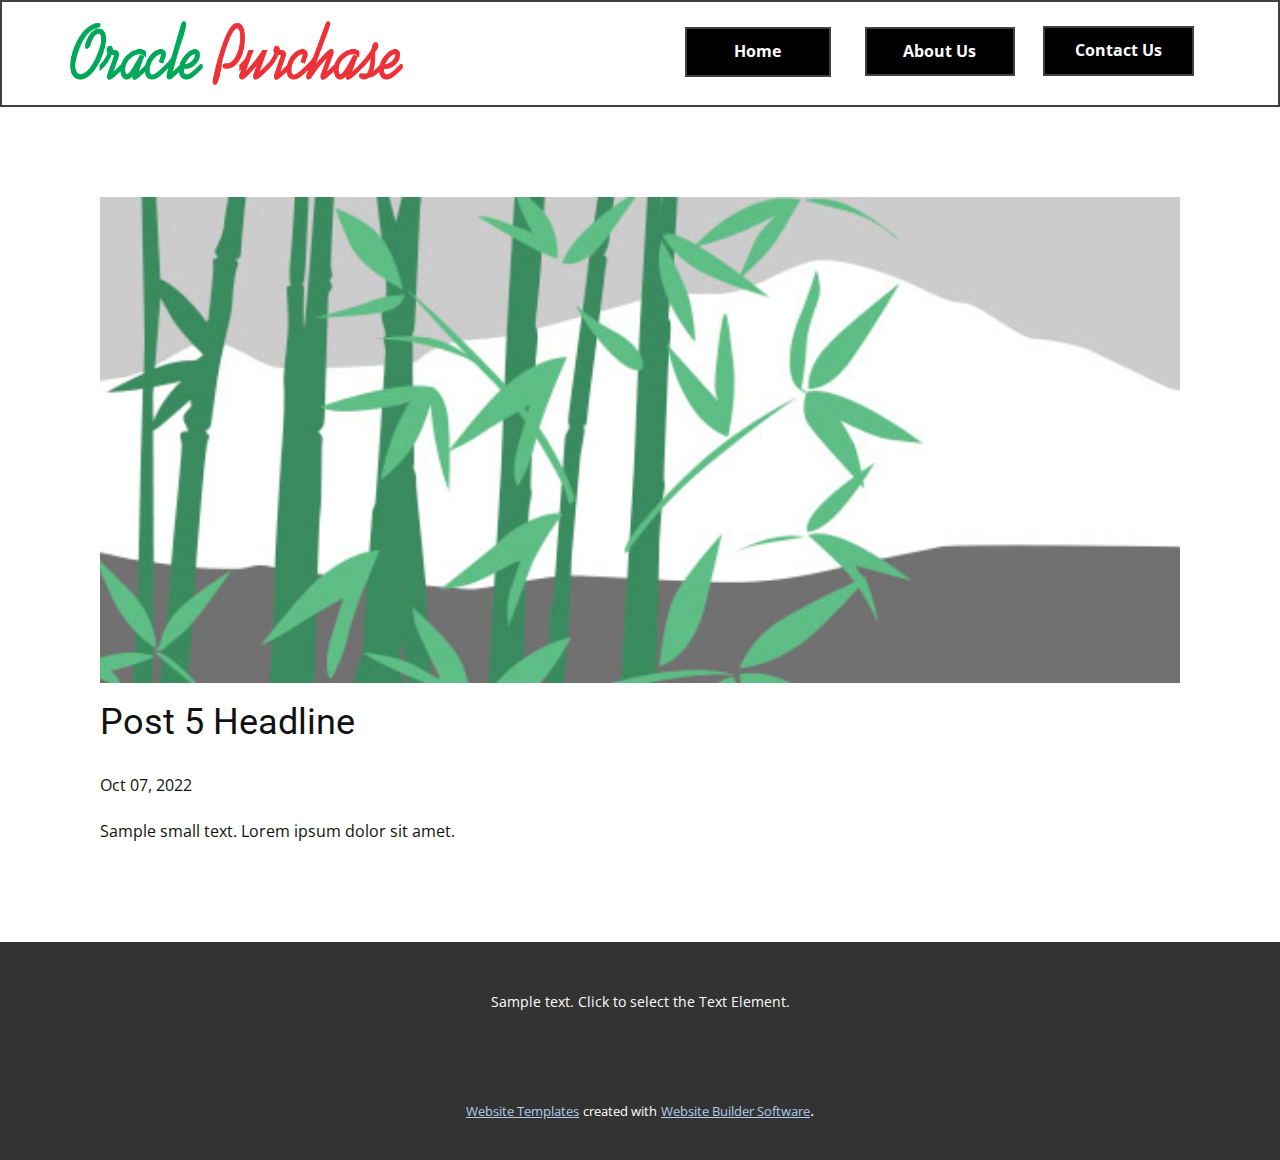
<file: blog/post-4.html>
<!doctype html>
<html style="font-size: 16px;" lang="en"><head>
    <meta name="viewport" content="width=device-width, initial-scale=1.0">
    <meta charset="utf-8">
    <meta name="keywords" content="Post 1 Headline">
    <meta name="description" content="">
    <title>Post 5 Headline</title>
    <link rel="stylesheet" href="../nicepage.css" media="screen">
<link rel="stylesheet" href="../Post-Template.css" media="screen">
    <script class="u-script" type="text/javascript" src="../jquery.js" defer=""></script>
    <script class="u-script" type="text/javascript" src="../nicepage.js" defer=""></script>
    <meta name="generator" content="Nicepage 4.19.3, nicepage.com">
    <link id="u-theme-google-font" rel="stylesheet" href="https://fonts.googleapis.com/css?family=Roboto:100,100i,300,300i,400,400i,500,500i,700,700i,900,900i|Open+Sans:300,300i,400,400i,500,500i,600,600i,700,700i,800,800i">
    
    
    <script type="application/ld+json">{
		"@context": "http://schema.org",
		"@type": "Organization",
		"name": "",
		"logo": "images/oracle.png"
}</script>
    <meta name="theme-color" content="#478ac9">
  </head>
  <body class="u-body u-xl-mode" data-lang="en"><header class="u-border-2 u-border-grey-75 u-clearfix u-header u-white u-header" id="sec-9bdf"><div class="u-clearfix u-sheet u-sheet-1">
        <a href="../Home.html" class="u-image u-logo u-image-1" data-image-width="1130" data-image-height="217" title="Home">
          <img src="../images/oracle.png" class="u-logo-image u-logo-image-1">
        </a>
        <a href="#" class="u-black u-border-2 u-border-grey-75 u-btn u-button-style u-hover-white u-text-hover-black u-btn-1">Contact Us</a>
        <a href="#" class="u-black u-border-2 u-border-grey-75 u-btn u-button-style u-hover-white u-text-hover-black u-btn-2">About Us</a>
        <a href="#" class="u-black u-border-2 u-border-grey-75 u-btn u-button-style u-hover-white u-text-hover-black u-btn-3">Home</a>
      </div></header>
    <section class="u-align-center u-clearfix u-section-1" id="sec-ef98">
      <div class="u-clearfix u-sheet u-valign-middle-md u-valign-middle-sm u-valign-middle-xs u-sheet-1"><!--post_details--><!--post_details_options_json--><!--{"source":""}--><!--/post_details_options_json--><!--blog_post-->
        <div class="u-container-style u-expanded-width u-post-details u-post-details-1">
          <div class="u-container-layout u-valign-middle u-container-layout-1"><!--blog_post_image-->
            <img alt="" class="u-blog-control u-expanded-width u-image u-image-default u-image-1" src="../images/68f64b9d.jpeg"><!--/blog_post_image--><!--blog_post_header-->
            <h2 class="u-blog-control u-text u-text-1">Post 5 Headline</h2><!--/blog_post_header--><!--blog_post_metadata-->
            <div class="u-blog-control u-metadata u-metadata-1"><!--blog_post_metadata_date-->
              <span class="u-meta-date u-meta-icon">Oct 07, 2022</span><!--/blog_post_metadata_date--><!--blog_post_metadata_category-->
              <!--/blog_post_metadata_category--><!--blog_post_metadata_comments-->
              <!--/blog_post_metadata_comments-->
            </div><!--/blog_post_metadata--><!--blog_post_content-->
            <div class="u-align-justify u-blog-control u-post-content u-text u-text-2 fr-view">
  Sample small text. Lorem ipsum dolor sit amet.
  </div><!--/blog_post_content-->
          </div>
        </div><!--/blog_post--><!--/post_details-->
      </div>
    </section>
    
    
    <footer class="u-align-center u-clearfix u-footer u-grey-80 u-footer" id="sec-56a2"><div class="u-clearfix u-sheet u-sheet-1">
        <p class="u-small-text u-text u-text-variant u-text-1">Sample text. Click to select the Text Element.</p>
      </div></footer>
    <section class="u-backlink u-clearfix u-grey-80">
      <a class="u-link" href="https://nicepage.com/website-templates" target="_blank">
        <span>Website Templates</span>
      </a>
      <p class="u-text">
        <span>created with</span>
      </p>
      <a class="u-link" href="" target="_blank">
        <span>Website Builder Software</span>
      </a>. 
    </section>
  
</body></html>
</file>
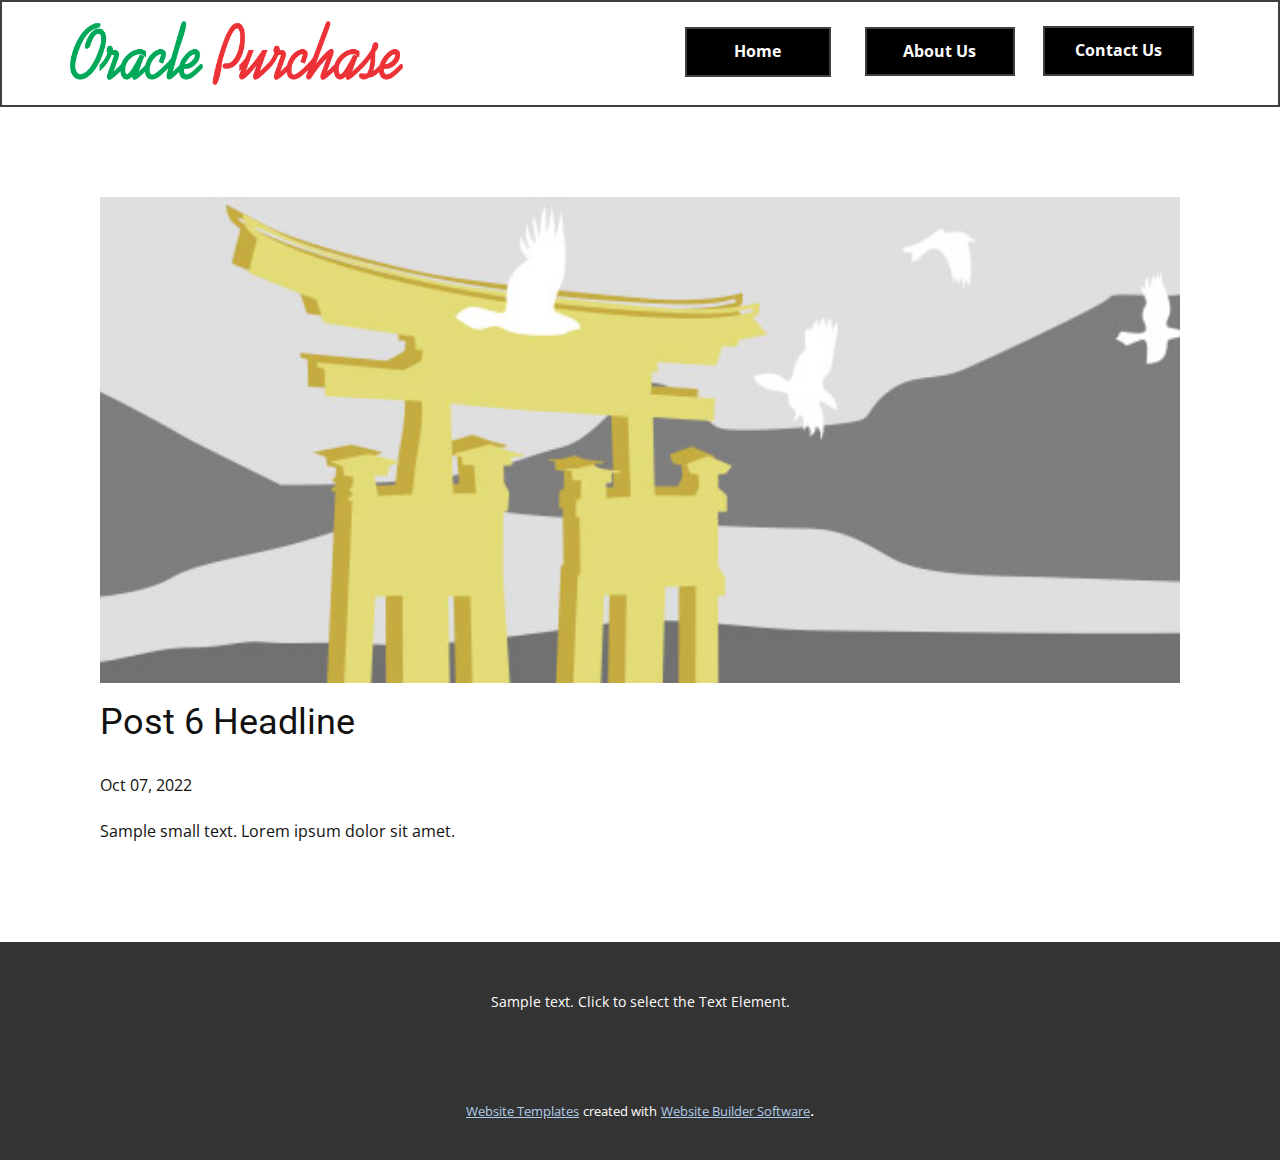
<file: blog/post-5.html>
<!doctype html>
<html style="font-size: 16px;" lang="en"><head>
    <meta name="viewport" content="width=device-width, initial-scale=1.0">
    <meta charset="utf-8">
    <meta name="keywords" content="Post 1 Headline">
    <meta name="description" content="">
    <title>Post 6 Headline</title>
    <link rel="stylesheet" href="../nicepage.css" media="screen">
<link rel="stylesheet" href="../Post-Template.css" media="screen">
    <script class="u-script" type="text/javascript" src="../jquery.js" defer=""></script>
    <script class="u-script" type="text/javascript" src="../nicepage.js" defer=""></script>
    <meta name="generator" content="Nicepage 4.19.3, nicepage.com">
    <link id="u-theme-google-font" rel="stylesheet" href="https://fonts.googleapis.com/css?family=Roboto:100,100i,300,300i,400,400i,500,500i,700,700i,900,900i|Open+Sans:300,300i,400,400i,500,500i,600,600i,700,700i,800,800i">
    
    
    <script type="application/ld+json">{
		"@context": "http://schema.org",
		"@type": "Organization",
		"name": "",
		"logo": "images/oracle.png"
}</script>
    <meta name="theme-color" content="#478ac9">
  </head>
  <body class="u-body u-xl-mode" data-lang="en"><header class="u-border-2 u-border-grey-75 u-clearfix u-header u-white u-header" id="sec-9bdf"><div class="u-clearfix u-sheet u-sheet-1">
        <a href="../Home.html" class="u-image u-logo u-image-1" data-image-width="1130" data-image-height="217" title="Home">
          <img src="../images/oracle.png" class="u-logo-image u-logo-image-1">
        </a>
        <a href="#" class="u-black u-border-2 u-border-grey-75 u-btn u-button-style u-hover-white u-text-hover-black u-btn-1">Contact Us</a>
        <a href="#" class="u-black u-border-2 u-border-grey-75 u-btn u-button-style u-hover-white u-text-hover-black u-btn-2">About Us</a>
        <a href="#" class="u-black u-border-2 u-border-grey-75 u-btn u-button-style u-hover-white u-text-hover-black u-btn-3">Home</a>
      </div></header>
    <section class="u-align-center u-clearfix u-section-1" id="sec-ef98">
      <div class="u-clearfix u-sheet u-valign-middle-md u-valign-middle-sm u-valign-middle-xs u-sheet-1"><!--post_details--><!--post_details_options_json--><!--{"source":""}--><!--/post_details_options_json--><!--blog_post-->
        <div class="u-container-style u-expanded-width u-post-details u-post-details-1">
          <div class="u-container-layout u-valign-middle u-container-layout-1"><!--blog_post_image-->
            <img alt="" class="u-blog-control u-expanded-width u-image u-image-default u-image-1" src="../images/8ad73f3c.jpeg"><!--/blog_post_image--><!--blog_post_header-->
            <h2 class="u-blog-control u-text u-text-1">Post 6 Headline</h2><!--/blog_post_header--><!--blog_post_metadata-->
            <div class="u-blog-control u-metadata u-metadata-1"><!--blog_post_metadata_date-->
              <span class="u-meta-date u-meta-icon">Oct 07, 2022</span><!--/blog_post_metadata_date--><!--blog_post_metadata_category-->
              <!--/blog_post_metadata_category--><!--blog_post_metadata_comments-->
              <!--/blog_post_metadata_comments-->
            </div><!--/blog_post_metadata--><!--blog_post_content-->
            <div class="u-align-justify u-blog-control u-post-content u-text u-text-2 fr-view">
  Sample small text. Lorem ipsum dolor sit amet.
  </div><!--/blog_post_content-->
          </div>
        </div><!--/blog_post--><!--/post_details-->
      </div>
    </section>
    
    
    <footer class="u-align-center u-clearfix u-footer u-grey-80 u-footer" id="sec-56a2"><div class="u-clearfix u-sheet u-sheet-1">
        <p class="u-small-text u-text u-text-variant u-text-1">Sample text. Click to select the Text Element.</p>
      </div></footer>
    <section class="u-backlink u-clearfix u-grey-80">
      <a class="u-link" href="https://nicepage.com/website-templates" target="_blank">
        <span>Website Templates</span>
      </a>
      <p class="u-text">
        <span>created with</span>
      </p>
      <a class="u-link" href="" target="_blank">
        <span>Website Builder Software</span>
      </a>. 
    </section>
  
</body></html>
</file>
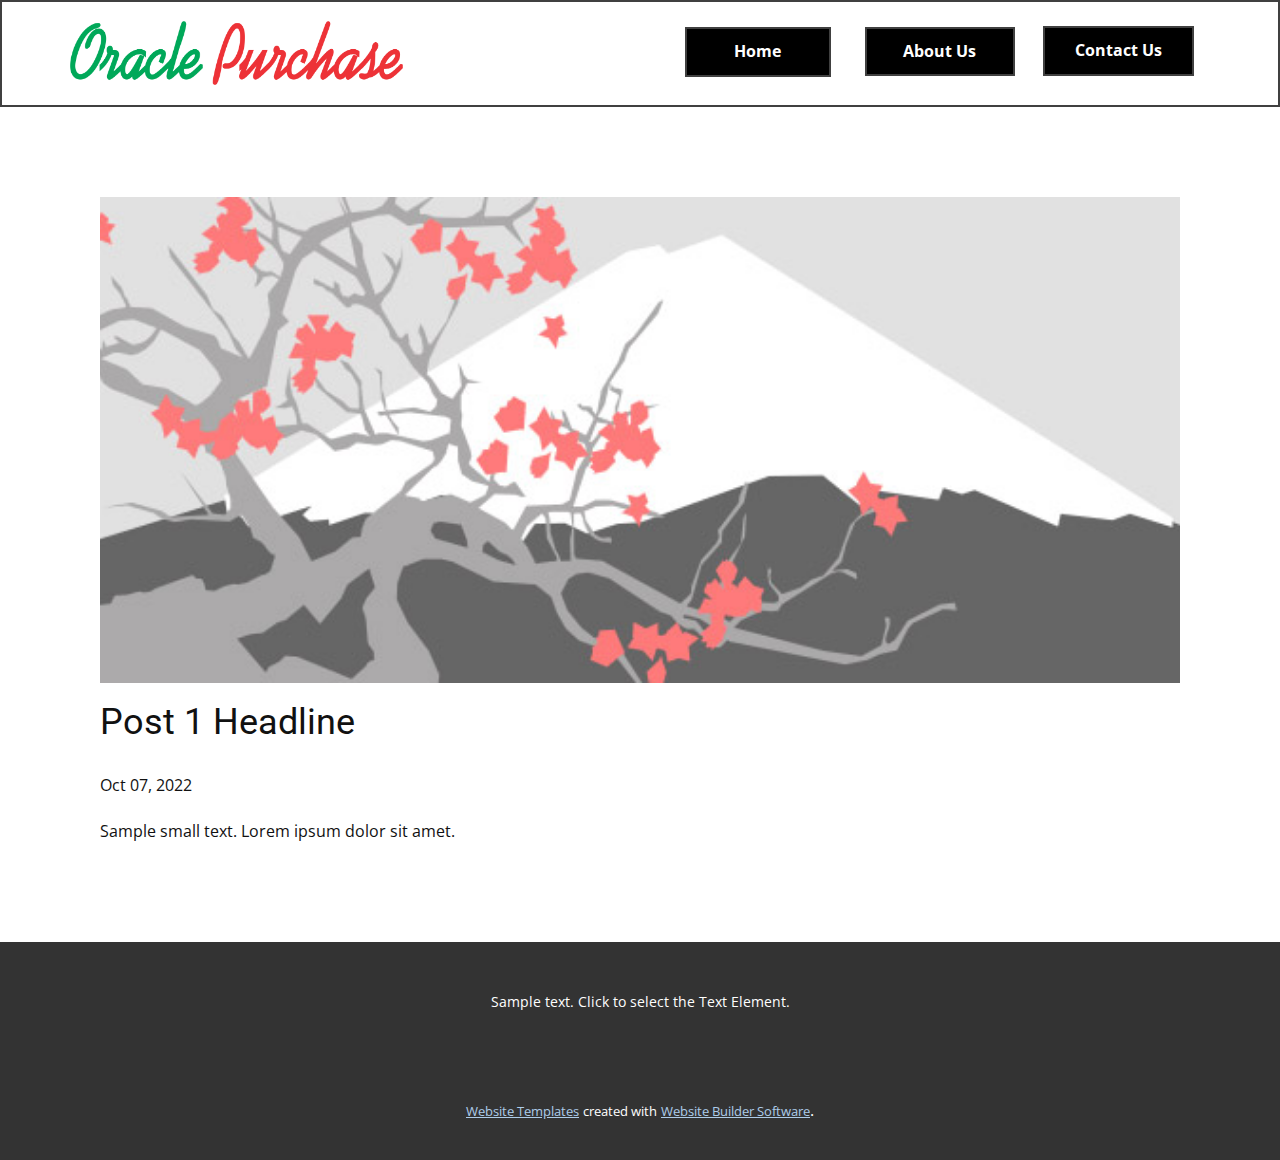
<file: blog/post.html>
<!doctype html>
<html style="font-size: 16px;" lang="en"><head>
    <meta name="viewport" content="width=device-width, initial-scale=1.0">
    <meta charset="utf-8">
    <meta name="keywords" content="Post 1 Headline">
    <meta name="description" content="">
    <title>Post 1 Headline</title>
    <link rel="stylesheet" href="../nicepage.css" media="screen">
<link rel="stylesheet" href="../Post-Template.css" media="screen">
    <script class="u-script" type="text/javascript" src="../jquery.js" defer=""></script>
    <script class="u-script" type="text/javascript" src="../nicepage.js" defer=""></script>
    <meta name="generator" content="Nicepage 4.19.3, nicepage.com">
    <link id="u-theme-google-font" rel="stylesheet" href="https://fonts.googleapis.com/css?family=Roboto:100,100i,300,300i,400,400i,500,500i,700,700i,900,900i|Open+Sans:300,300i,400,400i,500,500i,600,600i,700,700i,800,800i">
    
    
    <script type="application/ld+json">{
		"@context": "http://schema.org",
		"@type": "Organization",
		"name": "",
		"logo": "images/oracle.png"
}</script>
    <meta name="theme-color" content="#478ac9">
  </head>
  <body class="u-body u-xl-mode" data-lang="en"><header class="u-border-2 u-border-grey-75 u-clearfix u-header u-white u-header" id="sec-9bdf"><div class="u-clearfix u-sheet u-sheet-1">
        <a href="../Home.html" class="u-image u-logo u-image-1" data-image-width="1130" data-image-height="217" title="Home">
          <img src="../images/oracle.png" class="u-logo-image u-logo-image-1">
        </a>
        <a href="#" class="u-black u-border-2 u-border-grey-75 u-btn u-button-style u-hover-white u-text-hover-black u-btn-1">Contact Us</a>
        <a href="#" class="u-black u-border-2 u-border-grey-75 u-btn u-button-style u-hover-white u-text-hover-black u-btn-2">About Us</a>
        <a href="#" class="u-black u-border-2 u-border-grey-75 u-btn u-button-style u-hover-white u-text-hover-black u-btn-3">Home</a>
      </div></header>
    <section class="u-align-center u-clearfix u-section-1" id="sec-ef98">
      <div class="u-clearfix u-sheet u-valign-middle-md u-valign-middle-sm u-valign-middle-xs u-sheet-1"><!--post_details--><!--post_details_options_json--><!--{"source":""}--><!--/post_details_options_json--><!--blog_post-->
        <div class="u-container-style u-expanded-width u-post-details u-post-details-1">
          <div class="u-container-layout u-valign-middle u-container-layout-1"><!--blog_post_image-->
            <img alt="" class="u-blog-control u-expanded-width u-image u-image-default u-image-1" src="../images/0fd3416c.jpeg"><!--/blog_post_image--><!--blog_post_header-->
            <h2 class="u-blog-control u-text u-text-1">Post 1 Headline</h2><!--/blog_post_header--><!--blog_post_metadata-->
            <div class="u-blog-control u-metadata u-metadata-1"><!--blog_post_metadata_date-->
              <span class="u-meta-date u-meta-icon">Oct 07, 2022</span><!--/blog_post_metadata_date--><!--blog_post_metadata_category-->
              <!--/blog_post_metadata_category--><!--blog_post_metadata_comments-->
              <!--/blog_post_metadata_comments-->
            </div><!--/blog_post_metadata--><!--blog_post_content-->
            <div class="u-align-justify u-blog-control u-post-content u-text u-text-2 fr-view">
  Sample small text. Lorem ipsum dolor sit amet.
  </div><!--/blog_post_content-->
          </div>
        </div><!--/blog_post--><!--/post_details-->
      </div>
    </section>
    
    
    <footer class="u-align-center u-clearfix u-footer u-grey-80 u-footer" id="sec-56a2"><div class="u-clearfix u-sheet u-sheet-1">
        <p class="u-small-text u-text u-text-variant u-text-1">Sample text. Click to select the Text Element.</p>
      </div></footer>
    <section class="u-backlink u-clearfix u-grey-80">
      <a class="u-link" href="https://nicepage.com/website-templates" target="_blank">
        <span>Website Templates</span>
      </a>
      <p class="u-text">
        <span>created with</span>
      </p>
      <a class="u-link" href="" target="_blank">
        <span>Website Builder Software</span>
      </a>. 
    </section>
  
</body></html>
</file>
